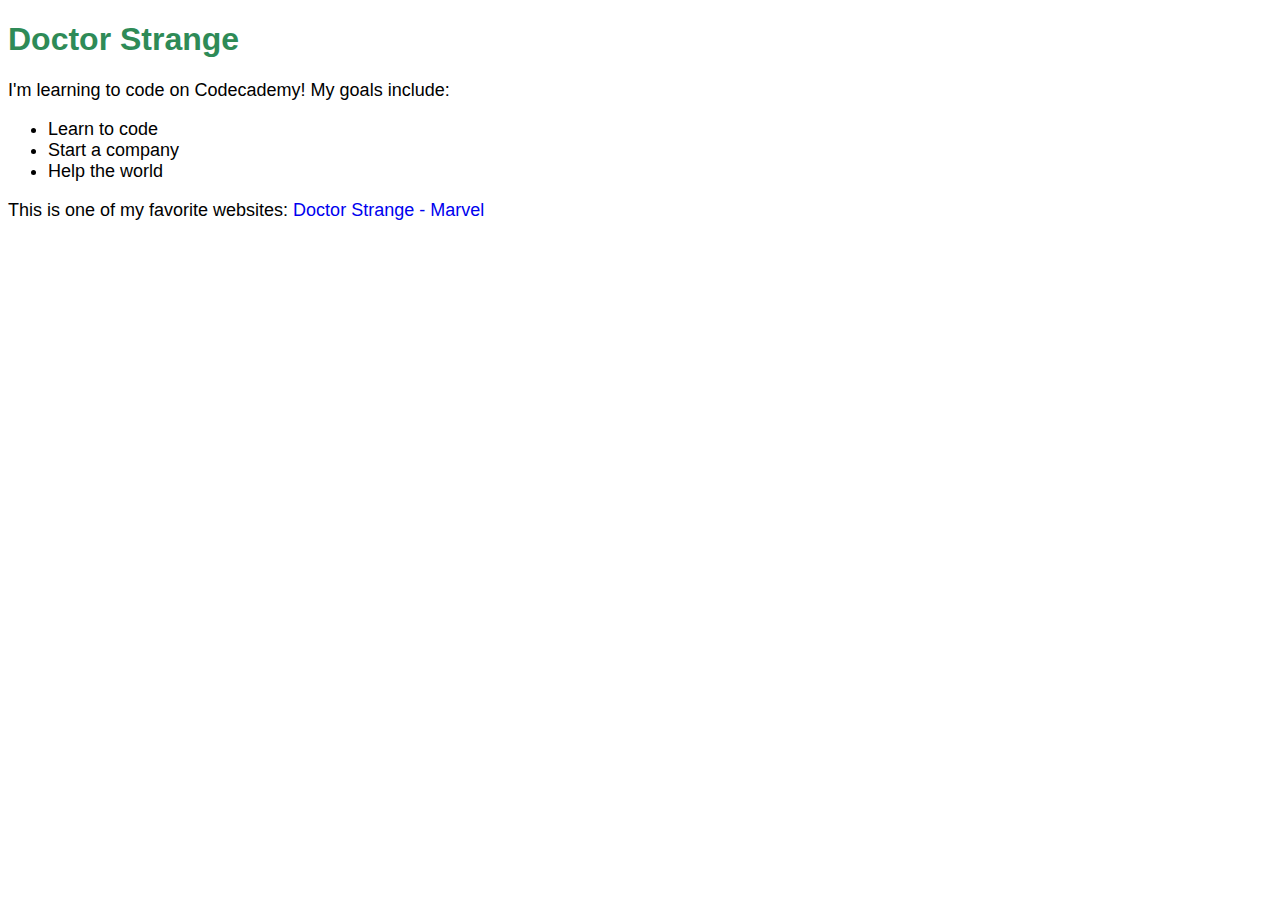
<file: DevProject/index.html>
<!DOCTYPE html>
<html>
  <head>
    <title></title>
    <link href="./resources/css/index.css" type="text/css" rel="stylesheet">
  </head>
  <body>
    <h1>Doctor Strange</h1>
    <p>I'm learning to code on Codecademy! My goals include:</p>
    <ul>
      <li>Learn to code</li>
      <li>Start a company</li>
      <li>Help the world</li>
    </ul>
    <p>This is one of my favorite websites: <a href="https://marvel.com/doctorstrange" target="_blank">Doctor Strange - Marvel</a></p>
  </body>
</html>
</file>
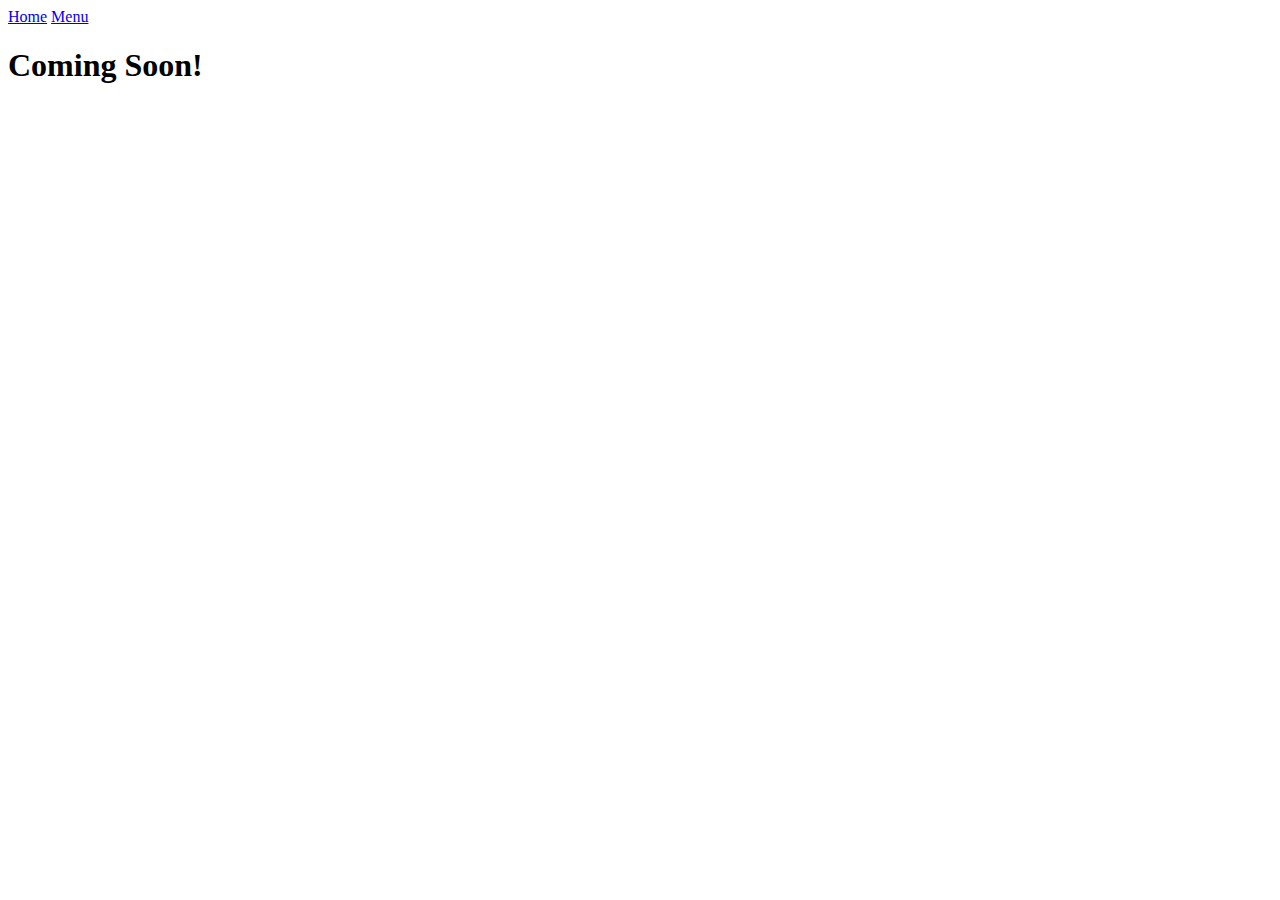
<file: two sandals/home.html>
<!DOCTYPE html>
<html>
  <head>
    <meta charset="utf-8">
    <title>Home</title>
  </head>
  <a href="file:///C:/projects/two%20sandals/home.html">Home</a>
  <a href="file:///C:/projects/two%20sandals/index.html">Menu</a>
  <body>
    <h1><b>Coming Soon!</b></h1>
  </body>
</html>
</file>
<file: DevProject/resources/css/index.css>
* {
  font-family: Helvetica, Arial, sans-serif;
}

h1 {
  color: SeaGreen;
}

p,
li {
  font-size: 18px;
}

a {
  text-decoration: none;
}
</file>
